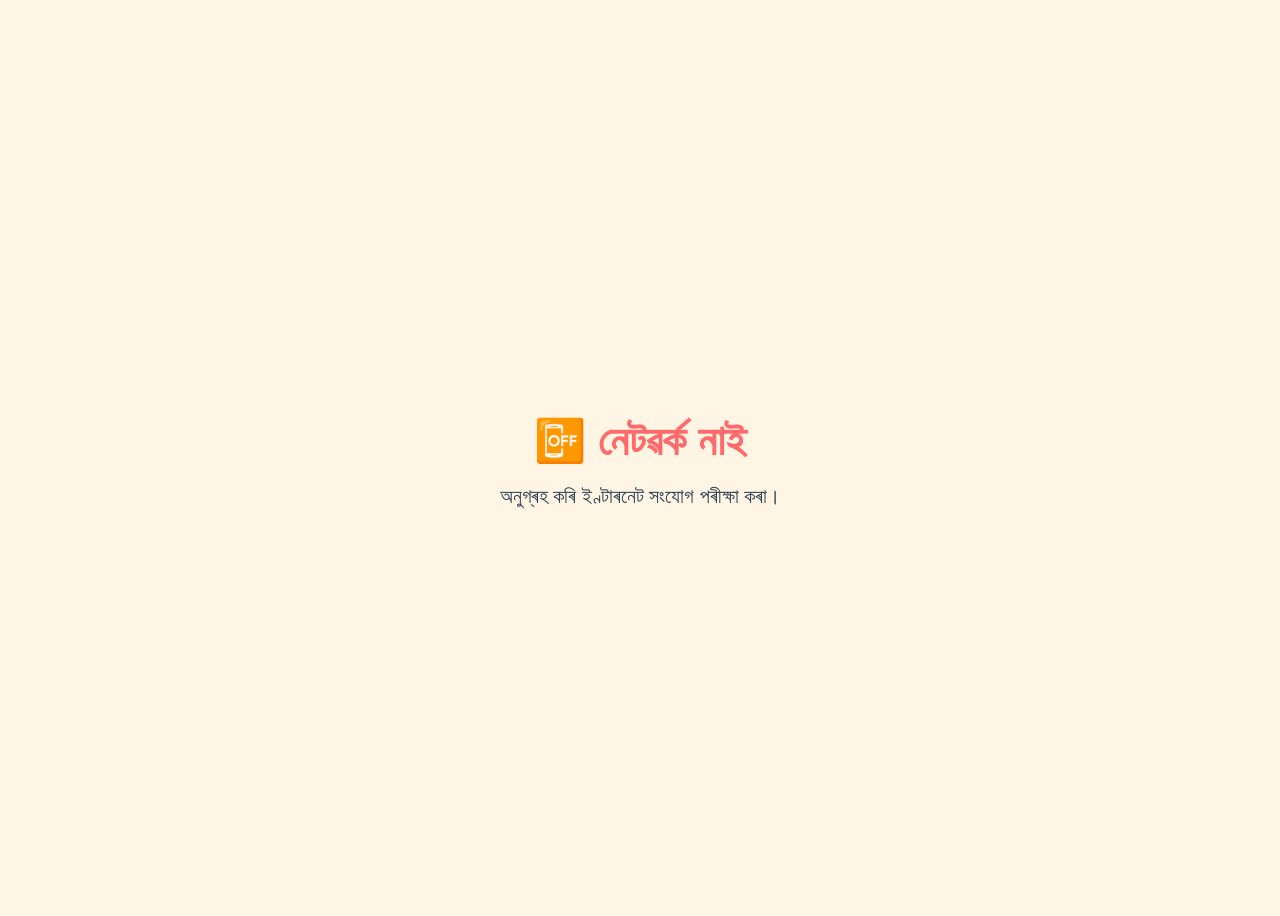
<file: pages/offline.html>
<!DOCTYPE html>
<html lang="as">
<head>
  <meta charset="UTF-8">
  <title>অফলাইন - আখৰ ঘৰ</title>
  <style>
    body {
      display: flex;
      justify-content: center;
      align-items: center;
      height: 100vh;
      font-family: sans-serif;
      background: #FFF5E4;
      text-align: center;
      color: #2C3E50;
    }
    h1 { color: #FF6B6B; font-size: 42px; margin-bottom: 10px; }
    p { font-size: 20px; }
  </style>
</head>
<body>
  <div>
    <h1>📴 নেটৱৰ্ক নাই</h1>
    <p>অনুগ্ৰহ কৰি ইণ্টাৰনেট সংযোগ পৰীক্ষা কৰা।</p>
  </div>
</body>
</html>
</file>
